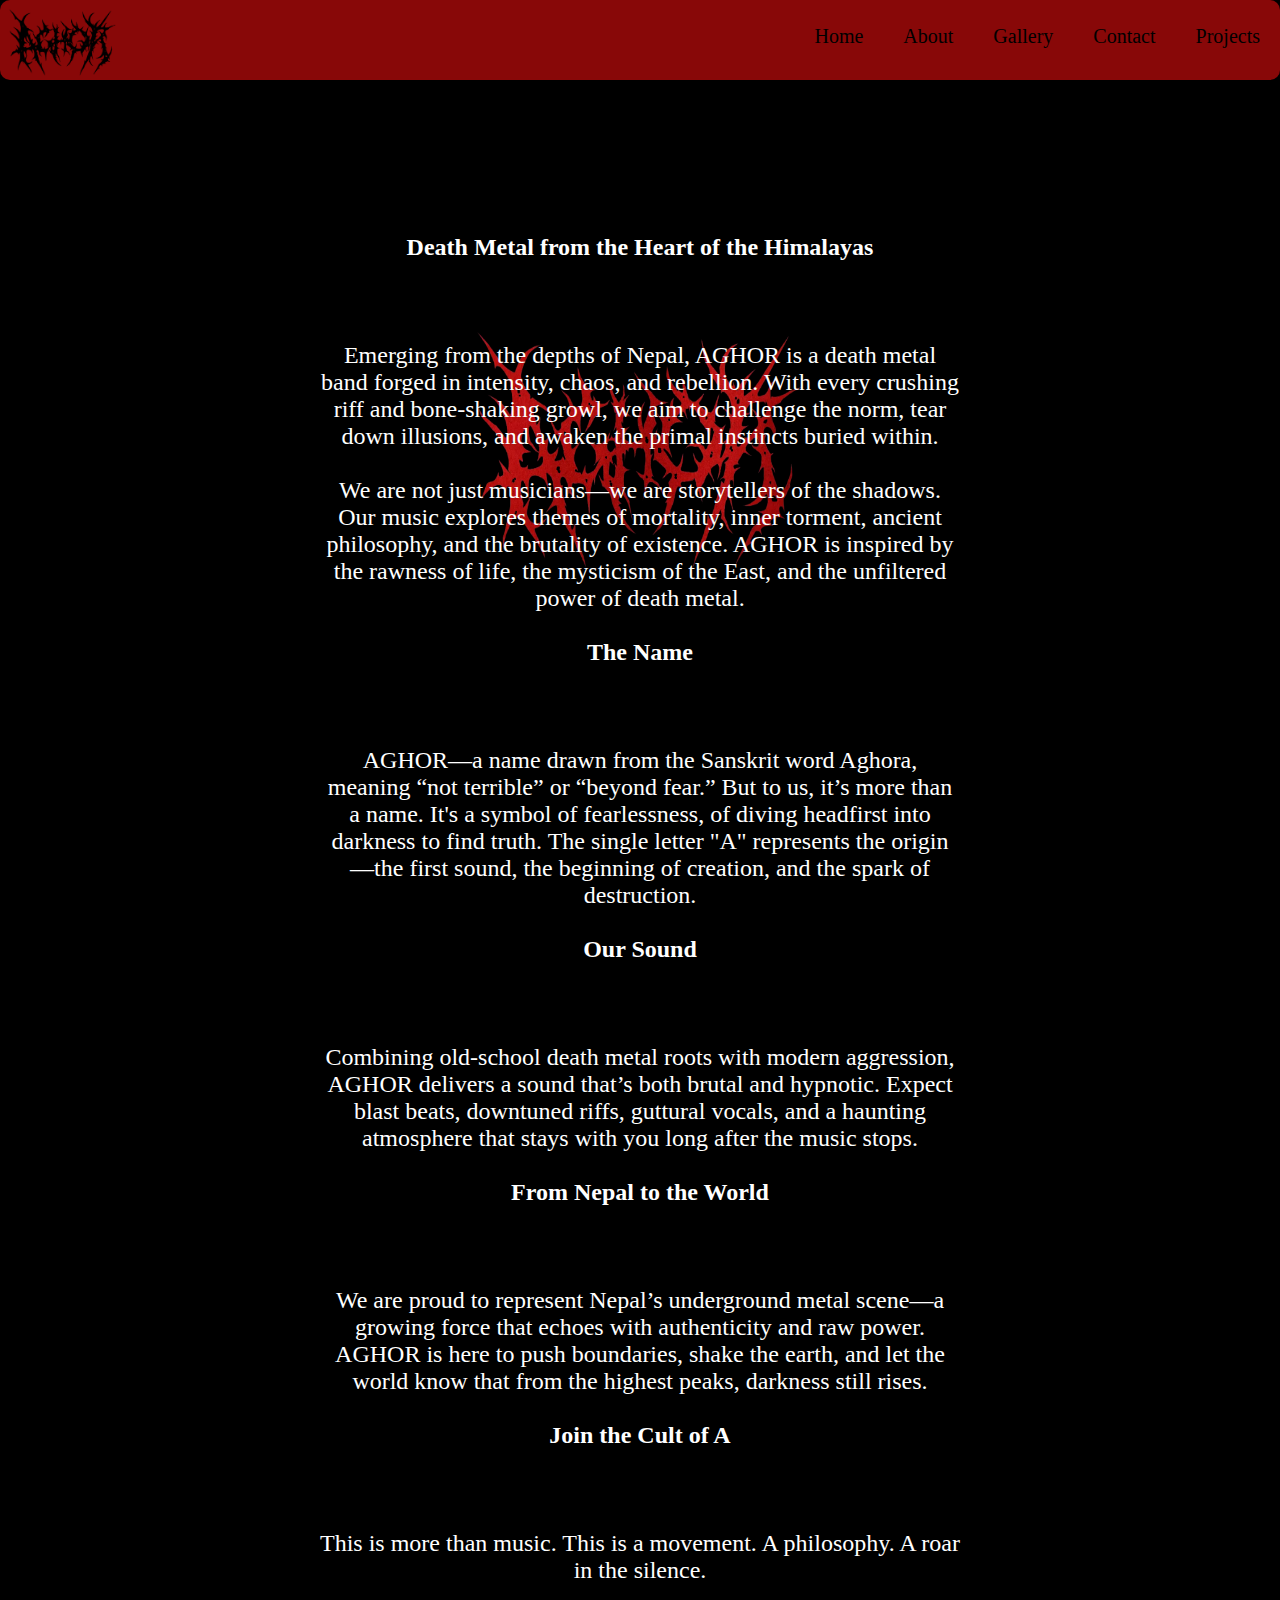
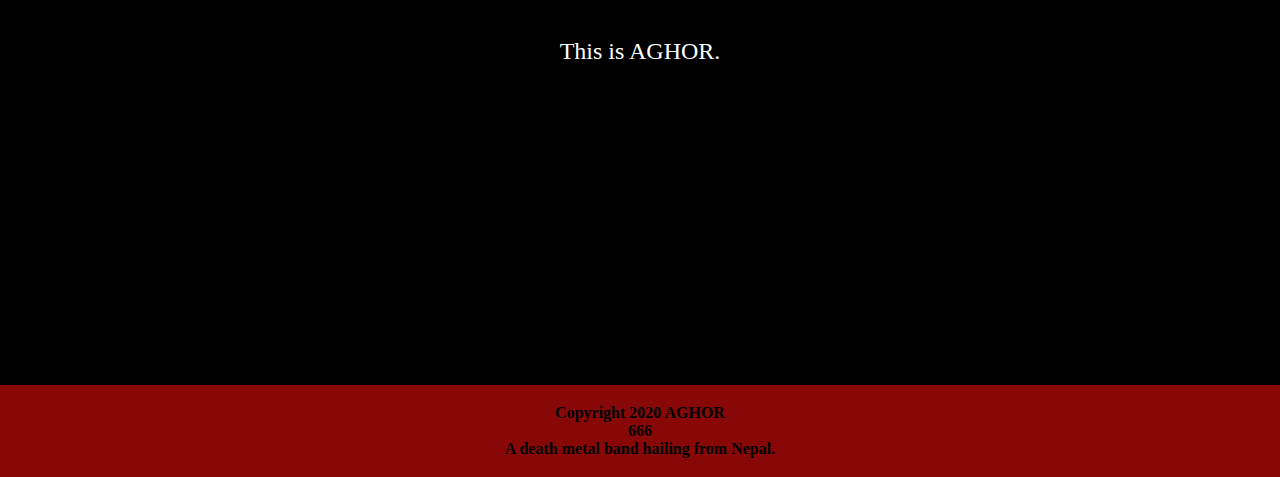
<file: ABOUT.HTML>
<!DOCTYPE html>
<html lang="en">
<head>

    <title>Document</title>
    <link rel="stylesheet" href="ABOUT.CSS">
</head>
<body>
    <div class="nav" align="right">
        <img src="image/logow.png" alt="#">
        <a href="PROJECTS.HTML">Projects</a>
        <a href="CONTACT.HTML">Contact</a>
        <a href="GALLERY.HTML">Gallery</a>
        <a href="ABOUT.HTML">About</a>
        <a href="index.html">Home</a>
        

    </div>
    

    <div class="bodi" >
       <p style="color: white; text-align: center;font-size: x-large; padding: 10%; margin: 15%; margin-top: 2%;"><b>Death Metal from the Heart of the Himalayas </b><br><br><br><br>

        Emerging from the depths of Nepal, AGHOR is a death metal band forged in intensity, chaos, and rebellion. With every crushing riff and bone-shaking growl, we aim to challenge the norm, tear down illusions, and awaken the primal instincts buried within. <br><br>
        
        We are not just musicians—we are storytellers of the shadows. Our music explores themes of mortality, inner torment, ancient philosophy, and the brutality of existence. AGHOR is inspired by the rawness of life, the mysticism of the East, and the unfiltered power of death metal. <br><br>
        
        <b>The Name</b> <br><br><br><br>
        AGHOR—a name drawn from the Sanskrit word Aghora, meaning “not terrible” or “beyond fear.” But to us, it’s more than a name. It's a symbol of fearlessness, of diving headfirst into darkness to find truth. The single letter "A" represents the origin—the first sound, the beginning of creation, and the spark of destruction. <br> <br>
        
        <b>Our Sound </b><br><br><br><br>
        Combining old-school death metal roots with modern aggression, AGHOR delivers a sound that’s both brutal and hypnotic. Expect blast beats, downtuned riffs, guttural vocals, and a haunting atmosphere that stays with you long after the music stops. <br> <br>
        
        <b>From Nepal to the World</b> <br><br><br><br>
        We are proud to represent Nepal’s underground metal scene—a growing force that echoes with authenticity and raw power. AGHOR is here to push boundaries, shake the earth, and let the world know that from the highest peaks, darkness still rises. <br><br>
        
        <b>Join the Cult of A </b><br><br><br><br>
        This is more than music. This is a movement. A philosophy. A roar in the silence. <br>
        <br><br>
        
        This is AGHOR.
        
        </p>
    </div>

    

    
    <div class="foot">
        <footer>

        <p><b>Copyright 2020 AGHOR
        <br>666
        <br>A death metal band hailing from Nepal.
        </b></p>

        </footer>

    </div>
</body>
</html>
</file>
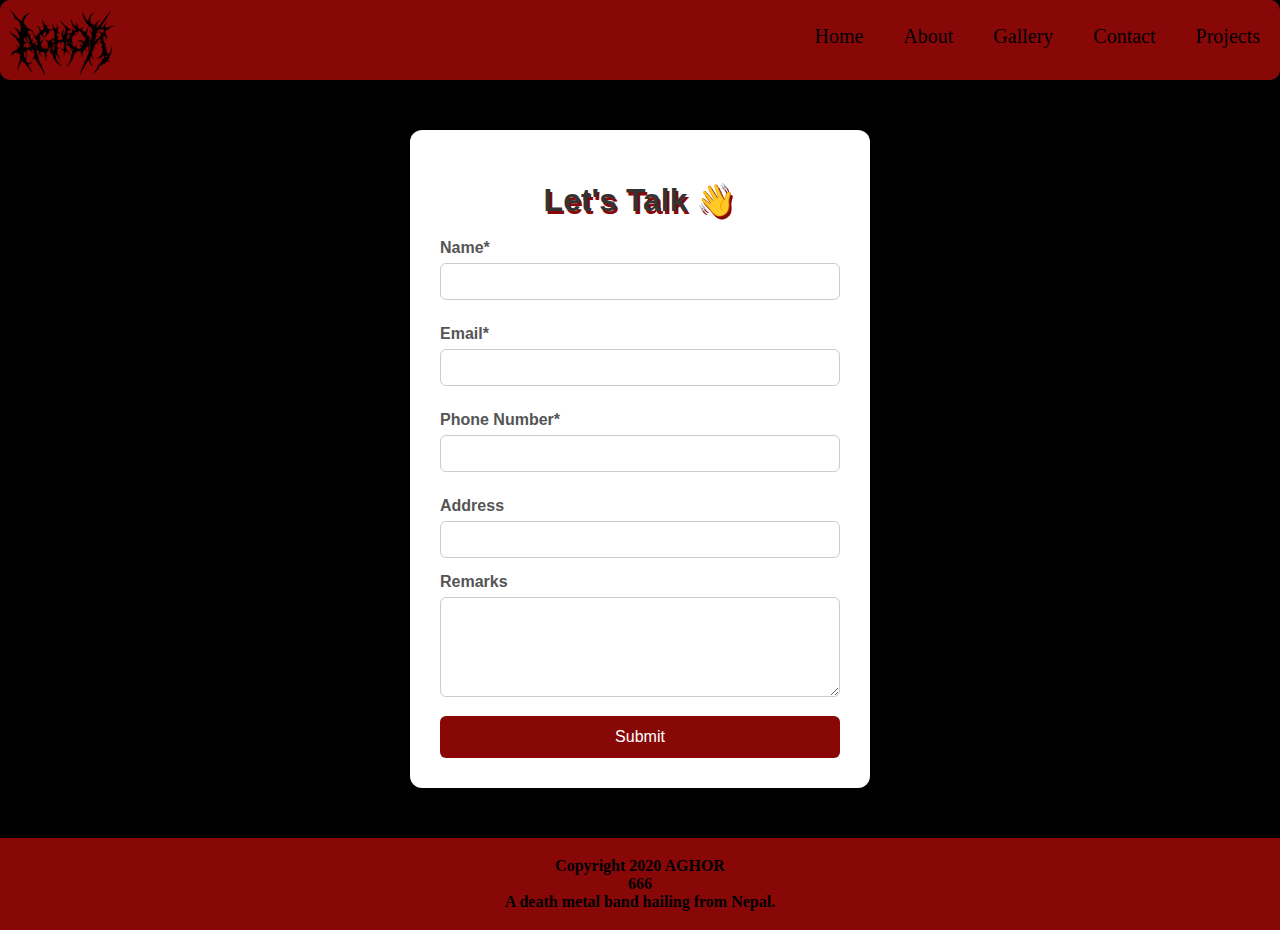
<file: CONTACT.HTML>
<!DOCTYPE html>
<html lang="en">
<head>
    <meta charset="UTF-8">
    <meta name="viewport" content="width=device-width, initial-scale=1.0">
    <title>AGHOR 666</title>
    <link rel="stylesheet" href="CONTACT.CSS">
</head>
<body >
    <div class="nav" align="right">
        <img src="image/logow.png" alt="#">
        <a href="PROJECTS.HTML">Projects</a>
        <a href="CONTACT.HTML">Contact</a>
        <a href="GALLERY.HTML">Gallery</a>
        <a href="ABOUT.HTML">About</a>
        <a href="index.html">Home</a>
        

    </div>
    

    <div class="bodi" >
        <form class="contact-form" onsubmit="return validateForm()">
            <h1><b>Let's Talk </b> 👋</h1>
        
            <div class="form-group">
              <label for="name">Name*</label>
              <input type="text" id="name" name="name" />
              <div class="error" id="error-name" style="margin-top: 1px;"></div>
            </div>
        
            <div class="form-group">
              <label for="email">Email*</label>
              <input type="email" id="email" name="email" />
              <div class="error" id="error-email" style="margin-top: 1px;"></div>
            </div>
        
            <div class="form-group">
              <label for="phone">Phone Number*</label>
              <input type="tel" id="phone" name="phone" />
              <div class="error" id="error-phone" style="margin-top: 1px;"></div>
            </div>
        
            <div class="form-group">
              <label for="address">Address</label>
              <input type="text" id="address" name="address" />
            </div>
        
            <div class="form-group">
              <label for="remarks">Remarks</label>
              <textarea id="remarks" name="remarks"></textarea>
            </div>
        
            <button type="submit">Submit</button>
          </form>
    
    </div>

    

    
    <div class="foot">
        <footer>

        <p><b>Copyright 2020 AGHOR
        <br>666
        <br>A death metal band hailing from Nepal.
        </b></p>

        </footer>

    </div>
    <style>
                    .contact-form {
      font-family: Arial, sans-serif;
      background: #ffffff;
      padding: 30px;
      margin: 50px auto;
      border-radius: 12px;
      box-shadow: 0 4px 12px rgba(0, 0, 0, 0.1);
      max-width: 400px;
      display: flex;
      flex-direction: column;
    }

    .contact-form h1 {
      text-align: center;
      margin-bottom: 20px;
      color: #333;
    }

    .contact-form .form-group {
      margin-bottom: 15px;
    }

    .contact-form label {
      display: block;
      margin-bottom: 6px;
      font-weight: bold;
      color: #555;
    }

    .contact-form input,
    .contact-form textarea {
      width: 100%;
      padding: 10px;
      border-radius: 6px;
      border: 1px solid #ccc;
      box-sizing: border-box;
    }

    .contact-form textarea {
      resize: vertical;
      height: 100px;
    }

    .contact-form button {
      padding: 12px;
      background-color: #880808;
      border: none;
      color: white;
      font-size: 16px;
      border-radius: 6px;
      cursor: pointer;
      transition: background-color 0.3s ease;
    }


    .contact-form .error {
      color: red;
      font-size: 0.9em;
      margin-top: -10px;
      margin-bottom: 10px;
    }
    </style>
    <script src="script.js">

    </script>
</body>
</html>
</file>
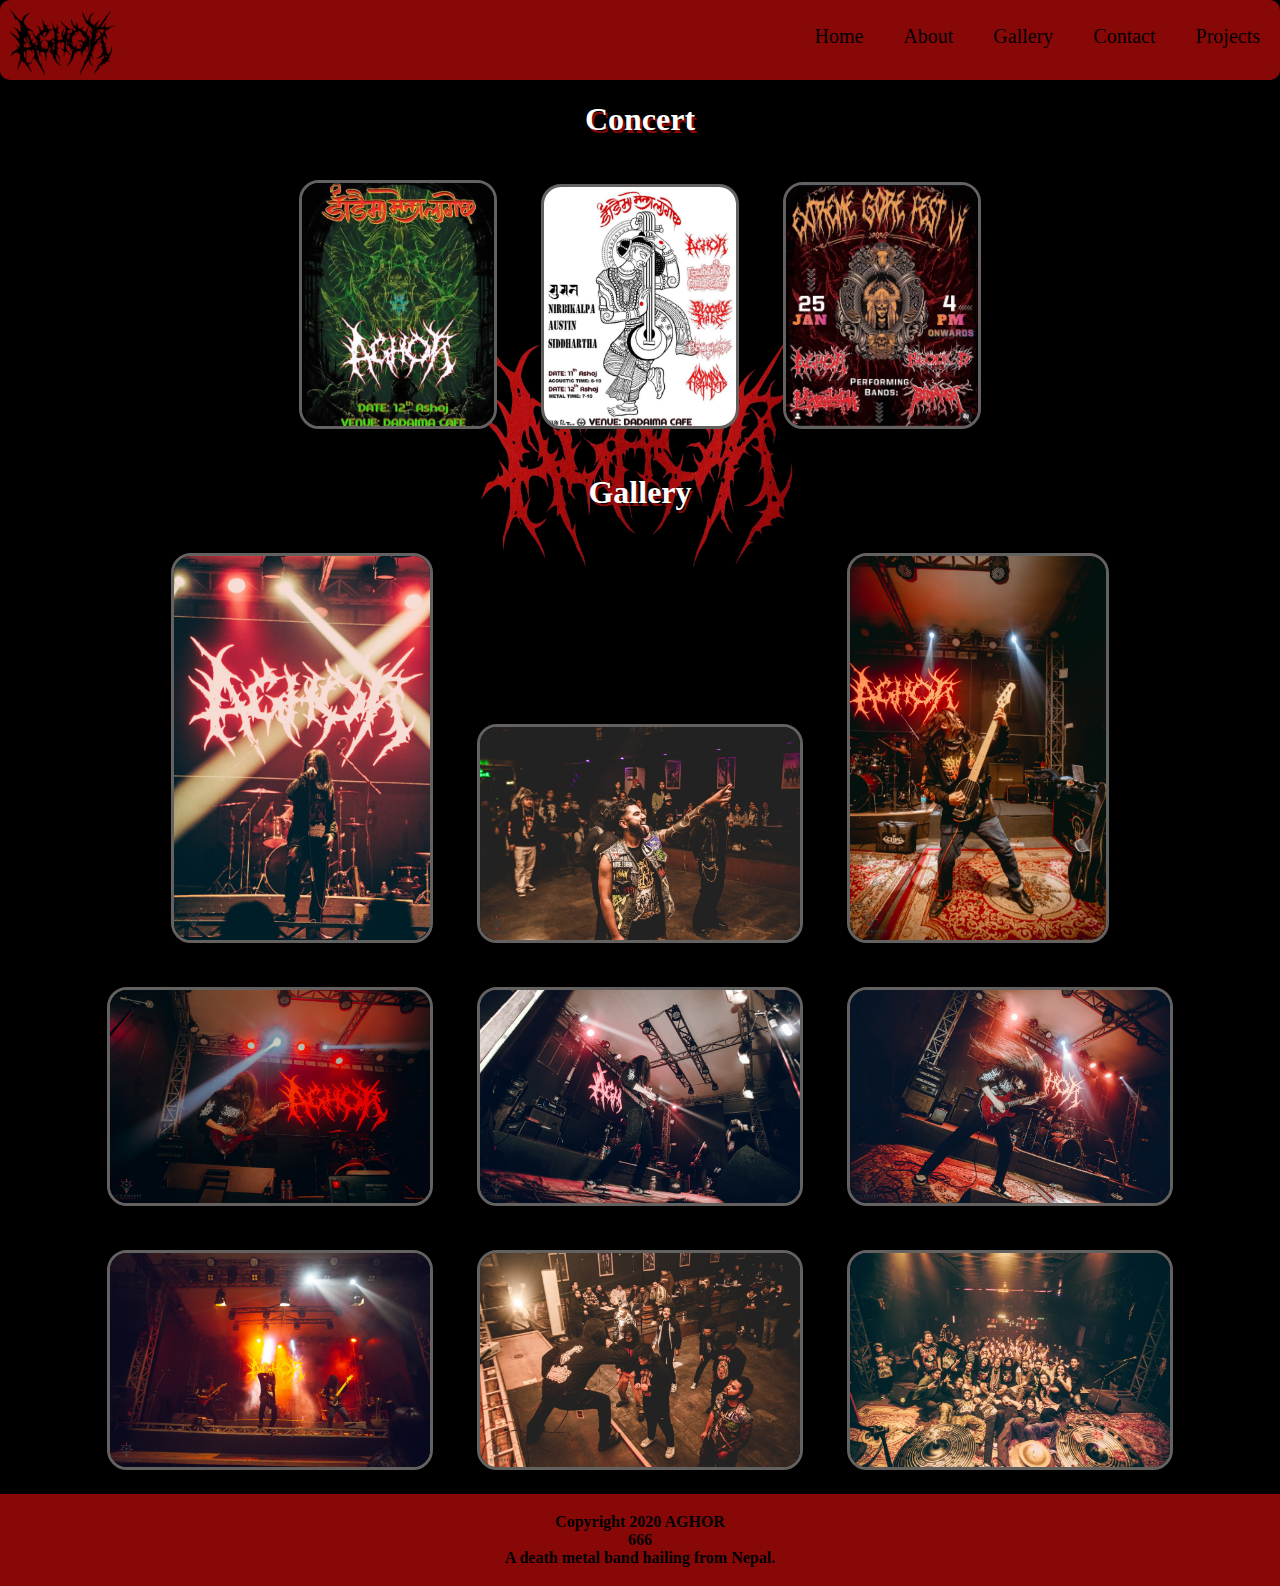
<file: GALLERY.HTML>
<!DOCTYPE html>
<html lang="en">
<head>
    <meta charset="UTF-8">
    <meta name="viewport" content="width=device-width, initial-scale=1.0">
    <title>AGHOR 666</title>
    <link rel="stylesheet" href="GALLERY.CSS">
</head>
<body >
    <div class="nav" align="right">
        <img src="image/logow.png" alt="#">
        <a href="PROJECTS.HTML">Projects</a>
        <a href="CONTACT.HTML">Contact</a>
        <a href="GALLERY.HTML">Gallery</a>
        <a href="ABOUT.HTML">About</a>
        <a href="index.html">Home</a>
        

    </div>
    

    <div class="bodi" align="center">
       
        <h1>Concert</h1>
        <img src="image/2.png" alt="#">
        <img src="image/1.png" alt="#">
        <img src="image/3.png" alt="#">
        
        <H1>Gallery</H1>
        
        <img src="image/a1.jpg" alt="#"style="width: 20%;">
        <img src="image/s1.jpg" alt="#"style="width: 25%;">
        <img src="image/a4.jpg" alt="#"style="width: 20%; ">
        <img src="image/a2.jpg" alt="#"style="width: 25%;">
        
        <img src="image/a3.jpg" alt="#"style="width: 25%;">
        <img src="image/a5.jpg" alt="#"style="width: 25%;">
        <img src="image/a6.jpg" alt="#"style="width: 25%;">
        <img src="image/a7.jpg" alt="#"style="width: 25%;">
        <img src="image/a8.jpg" alt="#"style="width: 25%;">
        
  
        </div>

    
        
    
    <div class="foot">
        <footer>

        <p><b>Copyright 2020 AGHOR
        <br>666
        <br>A death metal band hailing from Nepal.
        </b></p>

        </footer>

    </div>
</body>
</html>
</file>
<file: ABOUT.CSS>
body{
    background-color: rgb(0, 0, 0);
    background-image: url(image/logor.png);
    background-repeat: no-repeat;
    background-attachment: fixed;
    background-size: 30% 30%;
    background-position: center;
    margin: 0;
}
.nav{
    
    height:auto;
    background-color: #880808;
    overflow:hidden;
    padding-top: 5px;
    border-radius: 10px;
    a{
        
        text-decoration: none;
        color: rgb(0, 0, 0);
        font-size: 20px;
        padding: 20px;
        font-family:fantasy;
        float: right;
    }
    a:hover{
        background-color: white;
        color: #000000;
        border-radius: 5px;
    }


    
}
.nav img{
       
        height: 75px;
        width: 125px;
        margin-left: auto;
        margin-right: auto;
        float: left;
        
}











.foot footer{
    display:block;
    text-align: center;
    padding: 3px;
    background-color: #880808;
    color: rgb(0, 0, 0);
    font-size: medium;

}
</file>
<file: CONTACT.CSS>
body{
    background-color: rgb(0, 0, 0);
    background-image: url(image/logor.png);
    background-repeat: no-repeat;
    background-attachment: fixed;
    background-size: 30% 30%;
    background-position: center;
    margin: 0;
}

.nav{
    
    height:auto;
    background-color: #880808;
    overflow:hidden;
    padding-top: 5px;
    border-radius: 10px;
    a{
        
        text-decoration: none;
        color: rgb(0, 0, 0);
        font-size: 20px;
        padding: 20px;
        font-family:fantasy;
        float: right;
    }
    a:hover{
        background-color: white;
        color: #000000;
        border-radius: 5px;
    }
    
}

.nav img{
       
        height: 75px;
        width: 125px;
        margin-left: auto;
        margin-right: auto;
        float: left;
        
}




.bodi h1{
    color: white;
    text-align: center;
    text-shadow: 2px 3px  #880808;

}

.bodi .for form {
    border: 5px solid white;
    color: white;
    font-size: 30px;
    margin: auto;
    padding: 50px;
}




.foot footer{
    display:block;
    text-align: center;
    padding: 3px;
    background-color: #880808;
    color: rgb(0, 0, 0);
    font-size: medium;

}
</file>
<file: GALLERY.CSS>
body{
    background-color: rgb(0, 0, 0);
    background-image: url(image/logor.png);
    background-repeat: no-repeat;
    background-attachment: fixed;
    background-size: 30% 30%;
    background-position: center;
    margin: 0;
}
.nav{
    
    height:auto;
    background-color: #880808;
    overflow:hidden;
    padding-top: 5px;
    border-radius: 10px;
    a{
        
        text-decoration: none;
        color: rgb(0, 0, 0);
        font-size: 20px;
        padding: 20px;
        font-family:fantasy;
        float: right;
        border-radius: 5px;
    }
    a:hover{
        background-color: white;
        color: #000000;
           
    }
    
}
.nav img{
       
        height: 75px;
        width: 125px;
        margin-left: auto;
        margin-right: auto;
        float: left;
       
}




.bodi h1{
    color: white;
    text-align: center;
    text-shadow: 2px 3px  #880808;

}

.bodi img{
    width: 15%;
    height: 15%;
    border-radius: 20px;
    margin: 20px;
    border: 3px solid rgb(100, 97, 97);
  
}









.foot footer{
    display:block;
    text-align: center;
    padding: 3px;
    background-color: #880808;
    color: rgb(0, 0, 0);
    font-size: medium;

}
</file>
